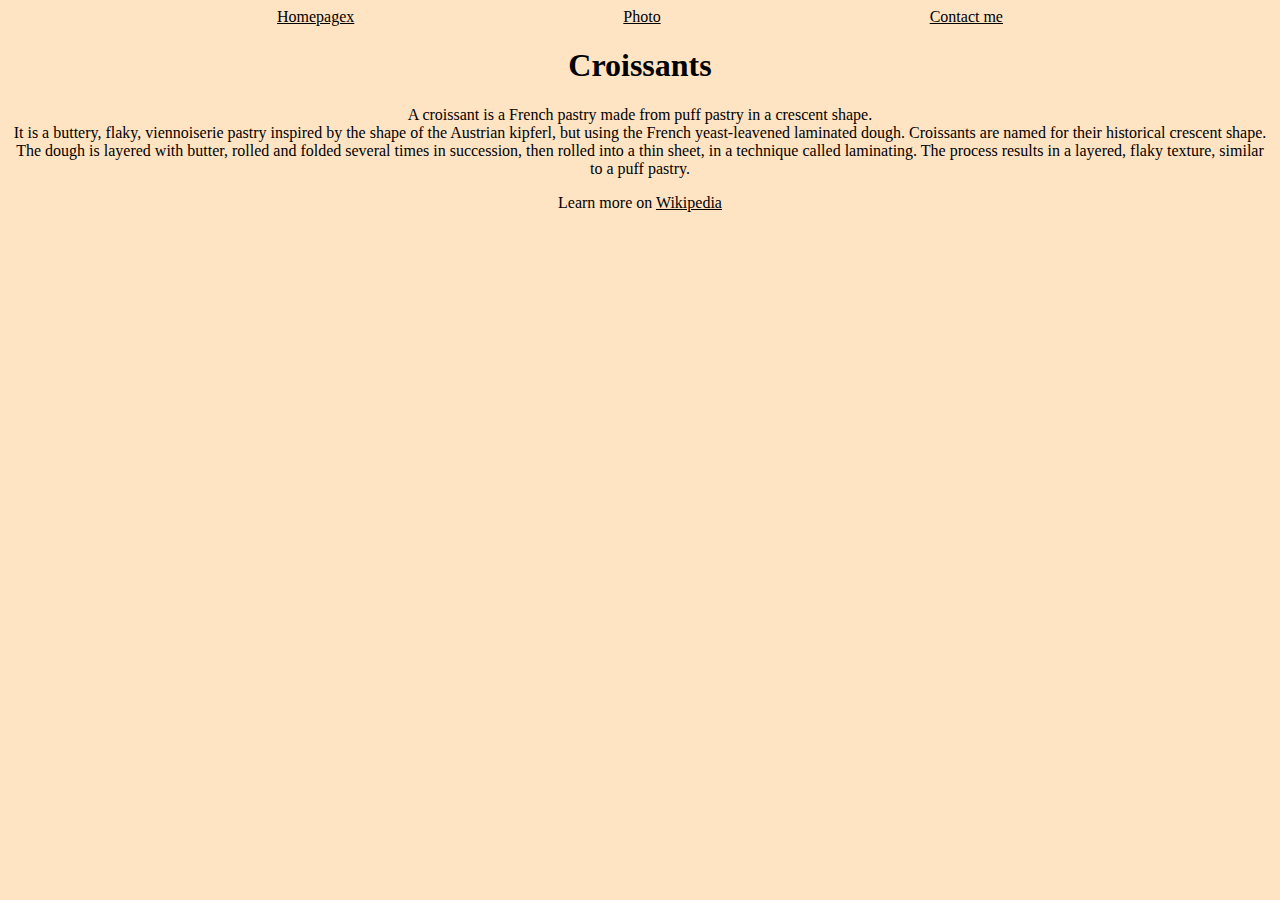
<file: index.html>
<!DOCTYPE html>
<html lang="en">
  <head>
    <meta charset="UTF-8" />
    <meta
      name="description"
      content="The Croissant Team, experts in the art of croissant, share their knowledge with you"
    />
    <meta name="viewport" content="width=device-width, initial-scale=1.0" />
    <link rel="stylesheet" href="src/style.css" />
    <title>Learn About Croissants - Croissant.com</title>
  </head>
  <body>
    <div class="links">
      <a href="index.html">Homepagex</a>
      <a href="photo.html">Photo</a>
      <a href="contact.html">Contact me</a>
    </div>
    <h1 class="center">Croissants</h1>
    <p class="center">
      A croissant is a French pastry made from puff pastry in a crescent shape.
      <br />
      It is a buttery, flaky, viennoiserie pastry inspired by the shape of the
      Austrian kipferl, but using the French yeast-leavened laminated dough.
      Croissants are named for their historical crescent shape. The dough is
      layered with butter, rolled and folded several times in succession, then
      rolled into a thin sheet, in a technique called laminating. The process
      results in a layered, flaky texture, similar to a puff pastry.
    </p>
    <div class="center">
      Learn more on
      <a href="https://en.wikipedia.org/wiki/Croissant">Wikipedia</a>
    </div>
  </body>
</html>
</file>
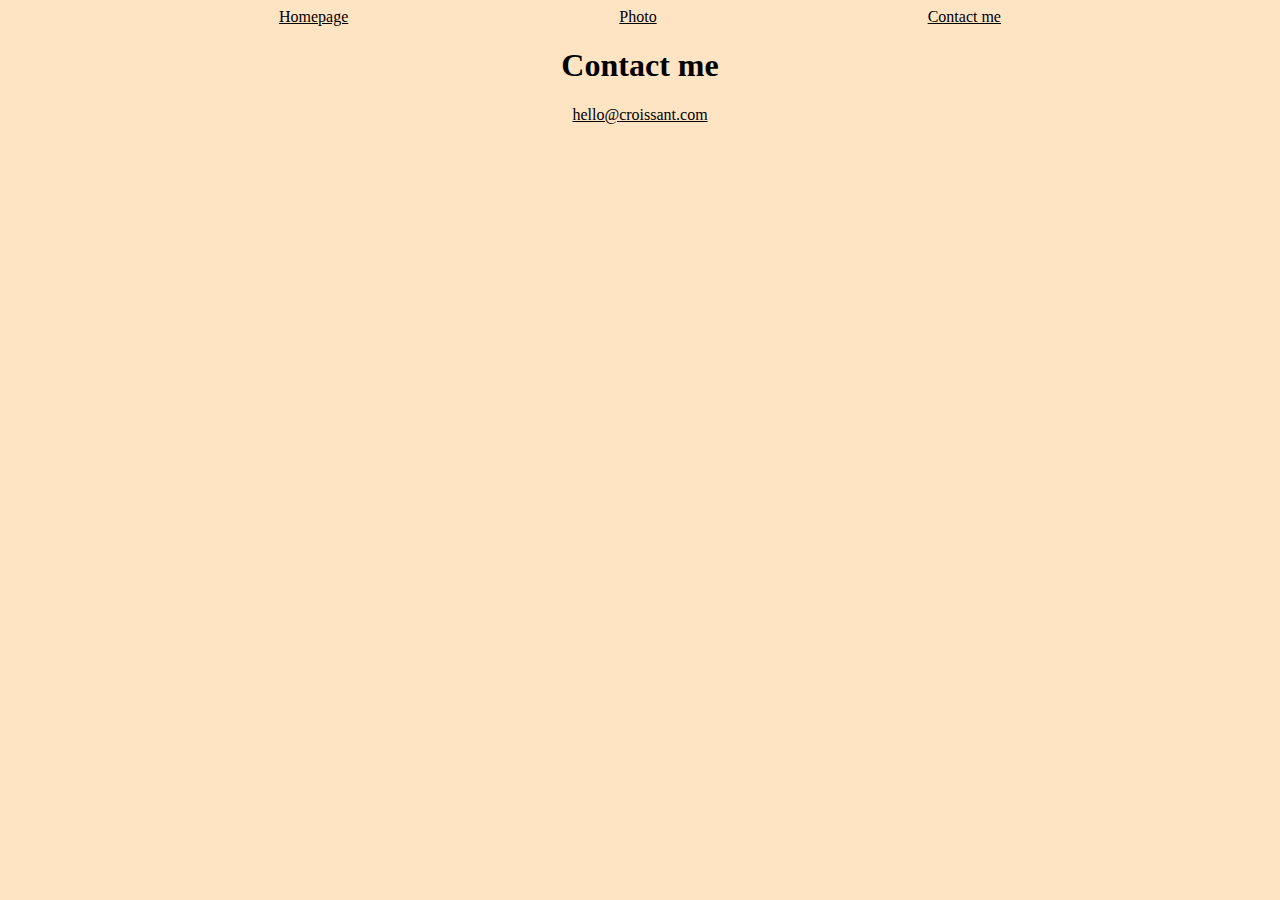
<file: contact.html>
<!DOCTYPE html>
<html lang="en">
  <head>
    <meta charset="UTF-8" />
    <meta
      name="description"
      content="Contact the Croissant Team at hello@croissant.com to learn more about croissants"
    />
    <meta name="viewport" content="width=device-width, initial-scale=1.0" />
    <link rel="stylesheet" href="src/style.css" />
    <title>Contact the Croissant Team - Croissant.com</title>
  </head>
  <body>
    <div class="links">
      <a href="index.html">Homepage</a>
      <a href="photo.html">Photo</a>
      <a href="contact.html">Contact me</a>
    </div>
    <h1 class="center">Contact me</h1>
    <p class="center">
      <a href="mailto:hello@croissant.com">hello@croissant.com</a>
    </p>
  </body>
</html>
</file>
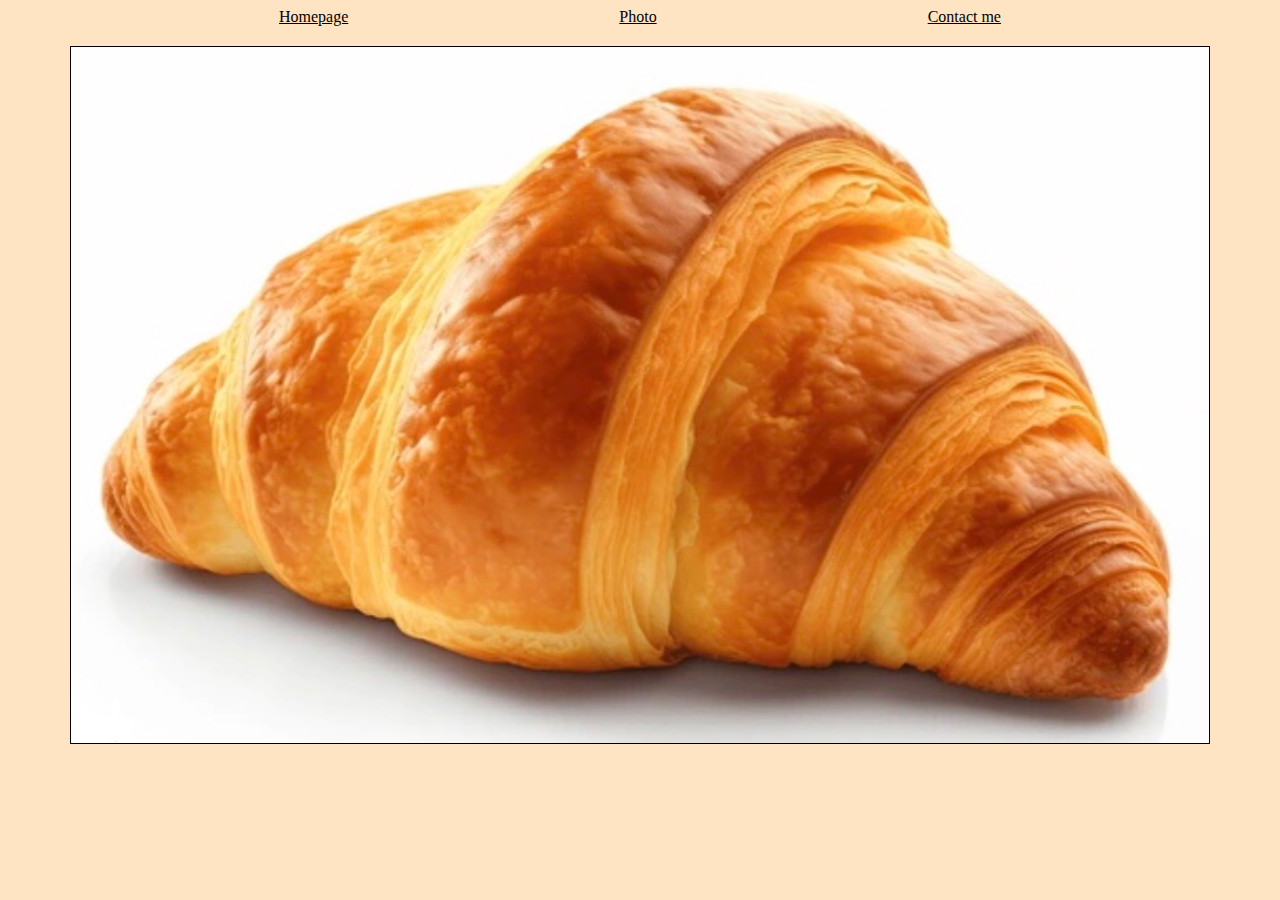
<file: photo.html>
<!DOCTYPE html>
<html lang="en">
  <head>
    <meta charset="UTF-8" />
    <meta
      name="description"
      content="The Croissant Team at croissant.com offer only the best photograph of a croissant"
    />
    <meta name="viewport" content="width=device-width, initial-scale=1.0" />
    <link rel="stylesheet" href="src/style.css" />
    <title>Best Photo of a Croissant - Croissant.com</title>
  </head>
  <body>
    <div class="links">
      <a href="index.html">Homepage</a>
      <a href="photo.html">Photo</a>
      <a href="contact.html">Contact me</a>
    </div>
    <img src="img/croissant.jpg" alt="croissant" />
  </body>
</html>
</file>
<file: src/style.css>
html {
  background-color: bisque;
}
.links {
  display: flex;
  justify-content: space-evenly;
  margin-bottom: 20px;
}
img {
  width: 90%;
  display: block;
  margin: 0 auto;
  border: 1px solid #000;
}
.center {
  text-align: center;
}
a {
  color: black;
}
</file>
